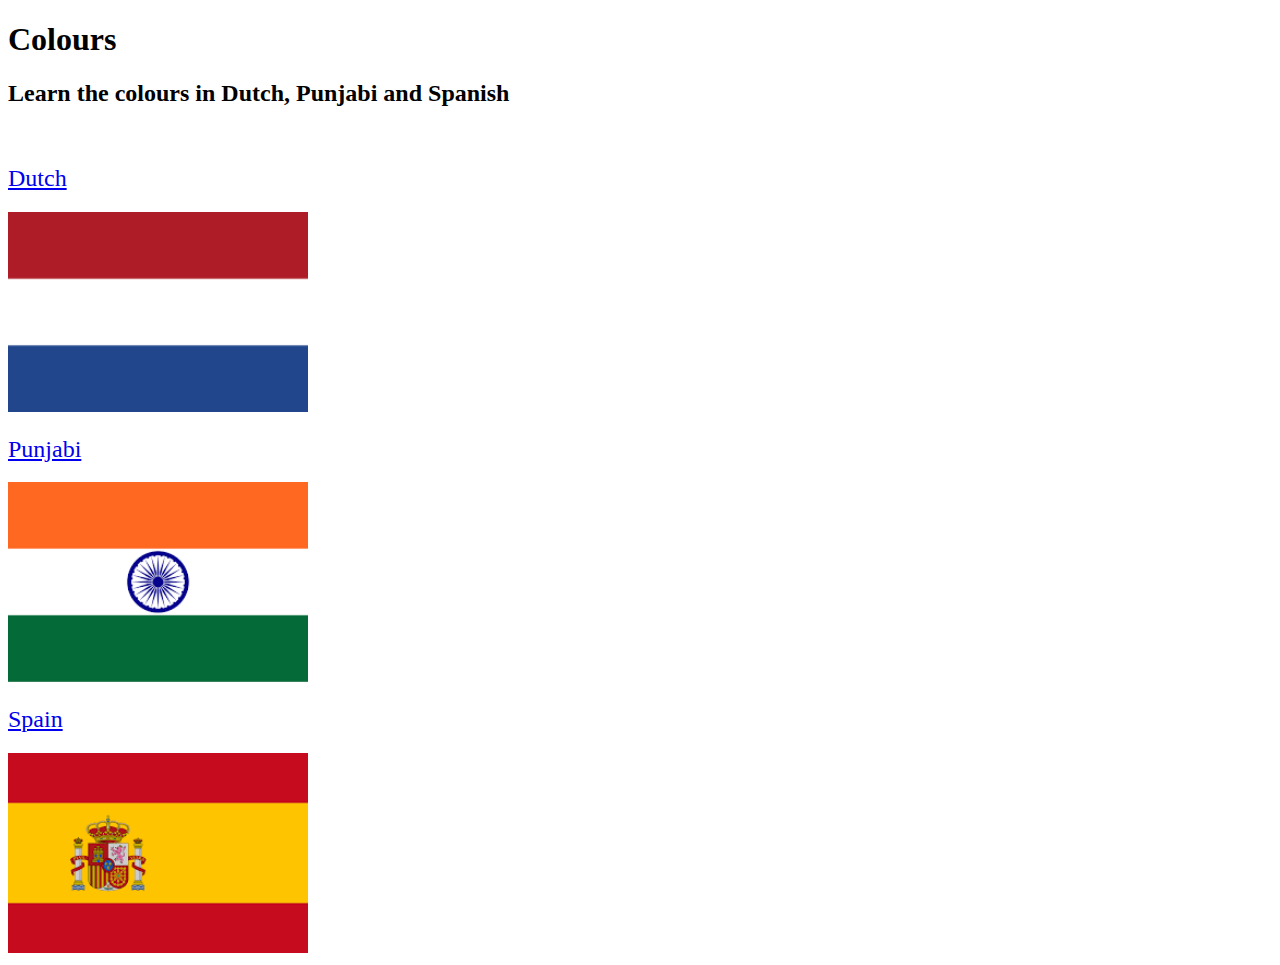
<file: index.html>
<!DOCTYPE html>
<html lang="en">
  <head>
    <meta charset="UTF-8" />
    <title>Punjabi Vocabulary</title>
    <link rel="stylesheet" href="./style.css" />
  </head>

  <body>
    <h1>Colours</h1>
    <h2>Learn the colours in Dutch, Punjabi and Spanish</h2>
    <br />
    <a href="public/dutchVocab.html"><h2 class="color-title">Dutch</h2><img class="flag" src="assets/images/dutchFlag.png"></a>
    
    <a href="public/PunjabiVocab.html">
    <h2 class="color-title">Punjabi</h2>
    <img class="flag" src="assets/images/indiaFlag.png"></a>

    <a href="public/spanishVocab.html">
    <h2 class="color-title">Spain</h2>
    <img class="flag" src="assets/images/spanishFlag.png"></a>

</body>
</html>

<!-- 
TODOs
IMPORTANT: You should not need to make ANY CHANGES to index.html
All code should be written in your CSS file.

1. Create a CSS file and incorporate it as an external stylesheet.
2. Use CSS to style each of the color titles to meaning. 
Hint: Use the id to help if you don't know the words in spanish.
3. Use CSS to change all the color titles to have "font-weight: normal;"
4. Use CSS (not HTML) to make all the images 200px heigh and 200px wide. 
Hint: 
https://developer.mozilla.org/en-US/docs/Web/CSS/height
https://developer.mozilla.org/en-US/docs/Web/CSS/width
-->
</file>
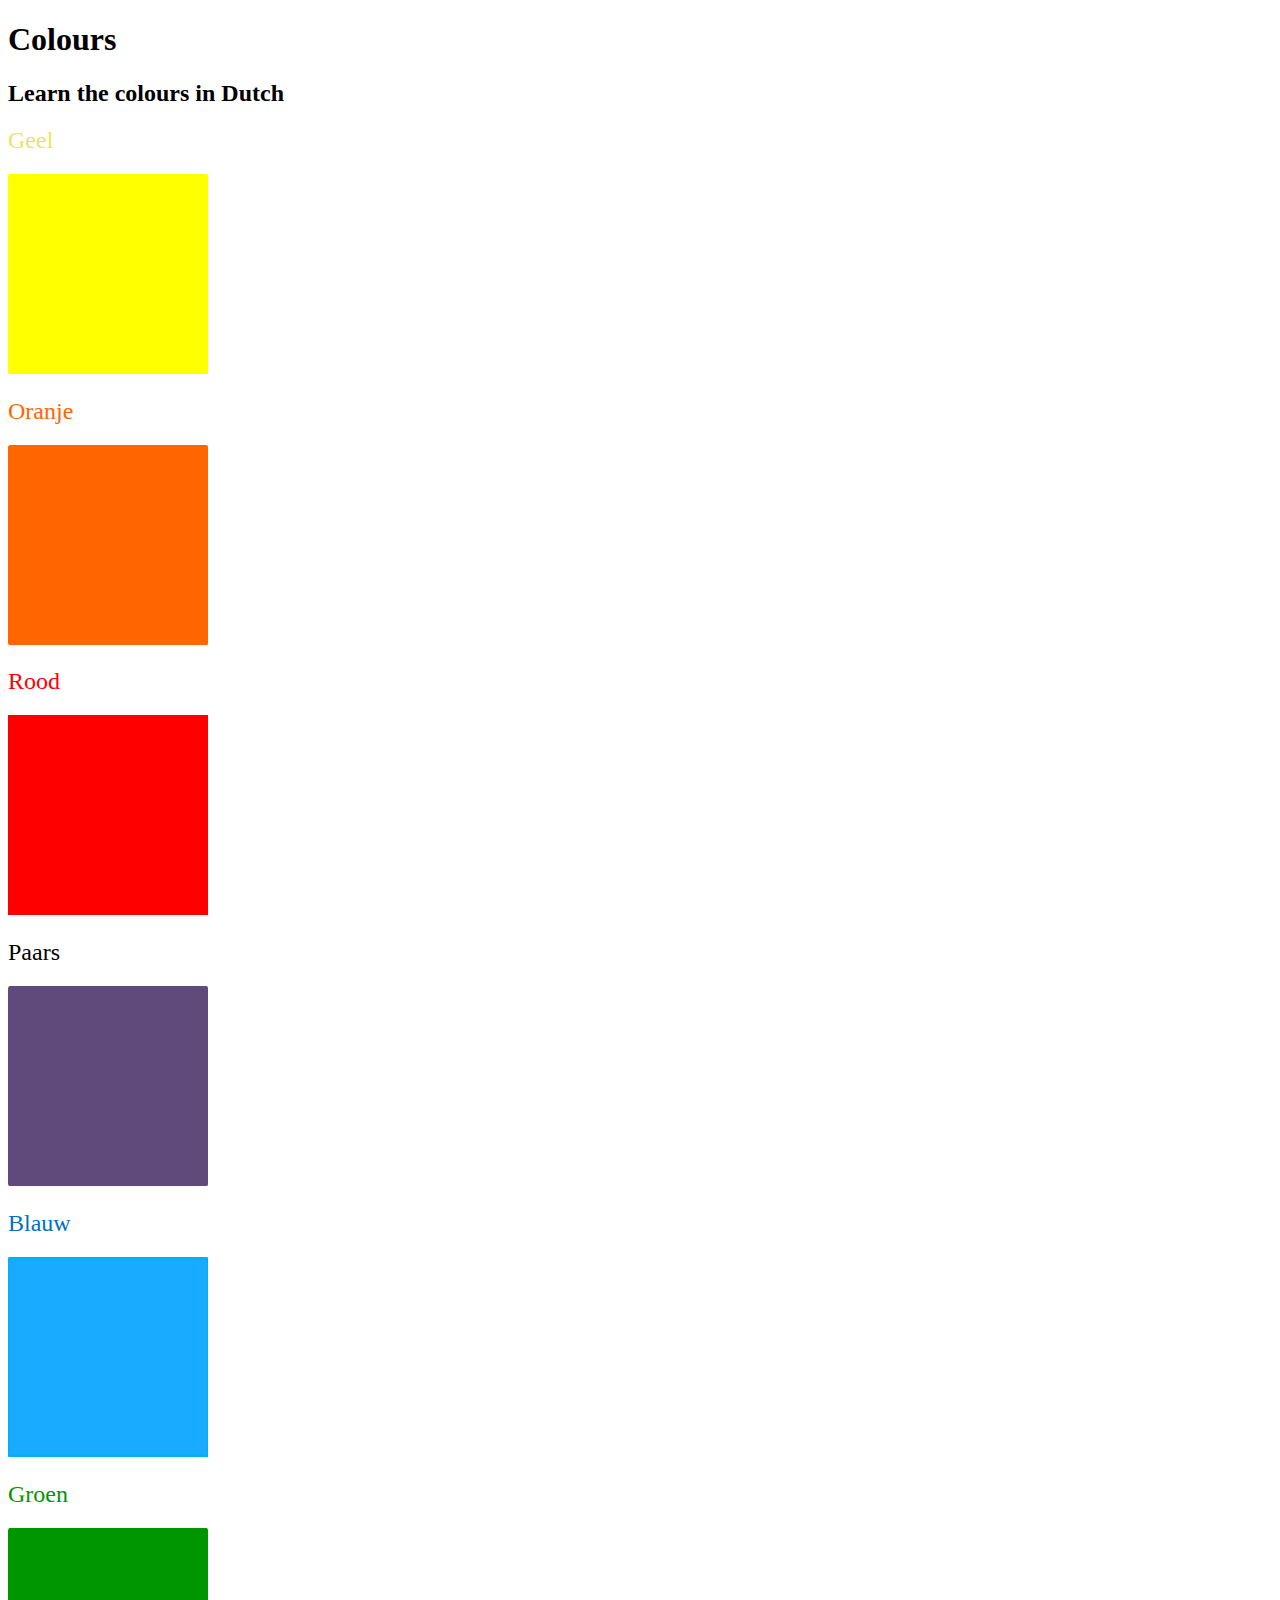
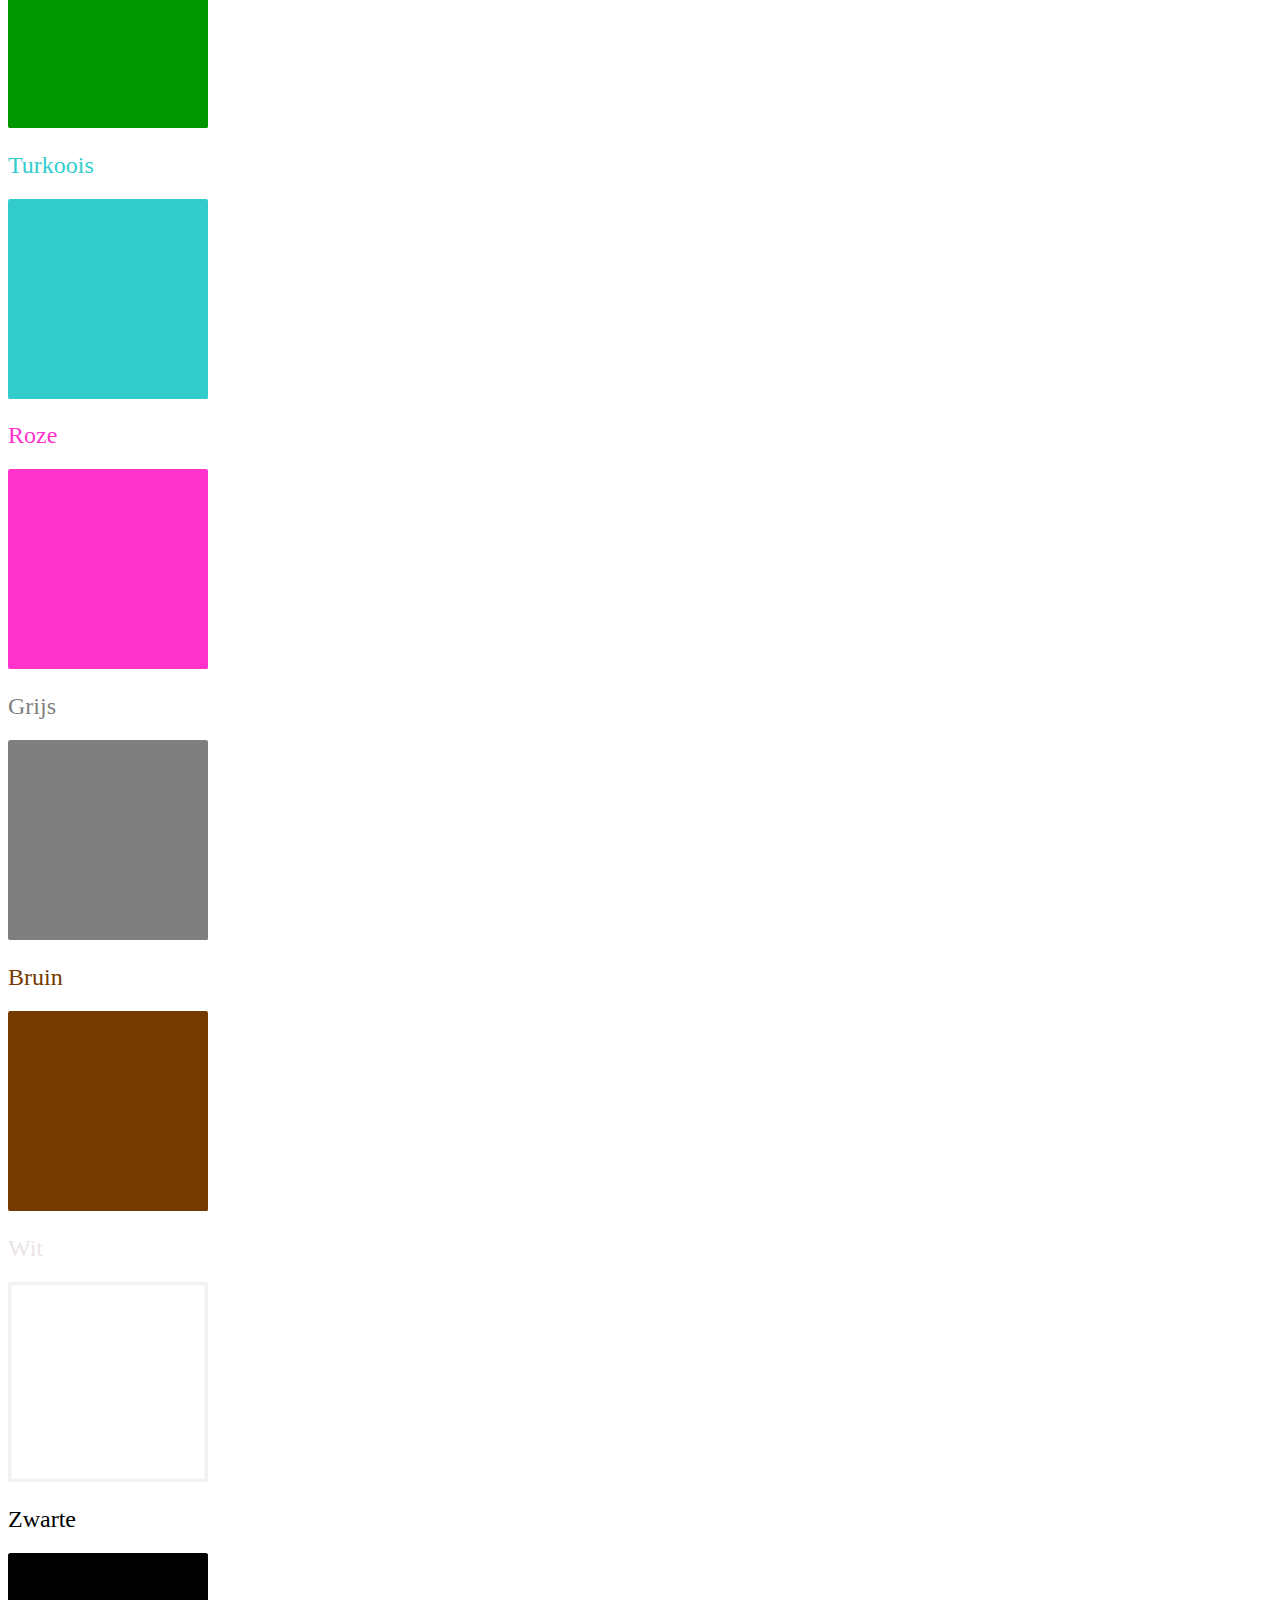
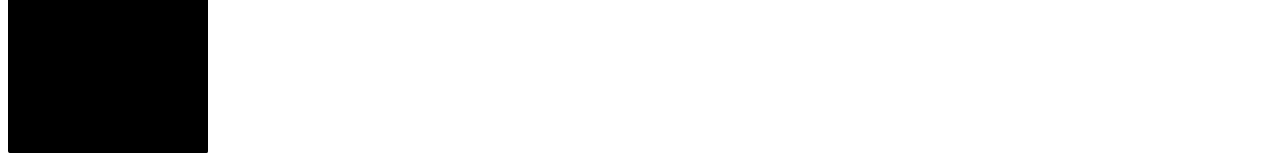
<file: public/dutchVocab.html>
<!DOCTYPE html>
<html lang="en">
  <head>
    <meta charset="UTF-8" />
    <title>Dutch Colours Vocabulary</title>
    <link rel="stylesheet" href="../style.css" />
  </head>

  <body>
    <h1>Colours</h1>
    <h2>Learn the colours in Dutch</h2>
        <h2 class="color-title" id="peela">Geel</h2>
    <img src="../assets/images/yellow.png">

    <h2 class="color-title" id="santari">Oranje</h2>
    <img src="../assets/images/orange.png">

    <h2 class="color-title" id="laal">Rood</h2>
    <img src="../assets/images/red.png">

    <h2 class="color-title" id="jamani">Paars</h2>
    <img src="../assets/images/purple.png">

    <h2 class="color-title" id="neela">Blauw</h2>
    <img src="../assets/images/blue.png">

    <h2 class="color-title" id="hara">Groen</h2>
    <img src="../assets/images/green.png">

    <h2 class="color-title" id="phirozi">Turkoois</h2>
    <img src="../assets/images/turquoise.png">

    <h2 class="color-title" id="gulaabi">Roze</h2>
    <img src="../assets/images/pink.png">

    <h2 class="color-title" id="saleti">Grijs</h2>
    <img src="../assets/images/grey.png">

    <h2 class="color-title" id="brawn">Bruin</h2>
    <img src="../assets/images/brown.png">

    <h2 class="color-title" id="chita">Wit</h2>
    <img src="../assets/images/white.png">

    <h2 class="color-title" id="kala">Zwarte</h2>
    <img src="../assets/images/black.png">

</body>
</html>
</file>
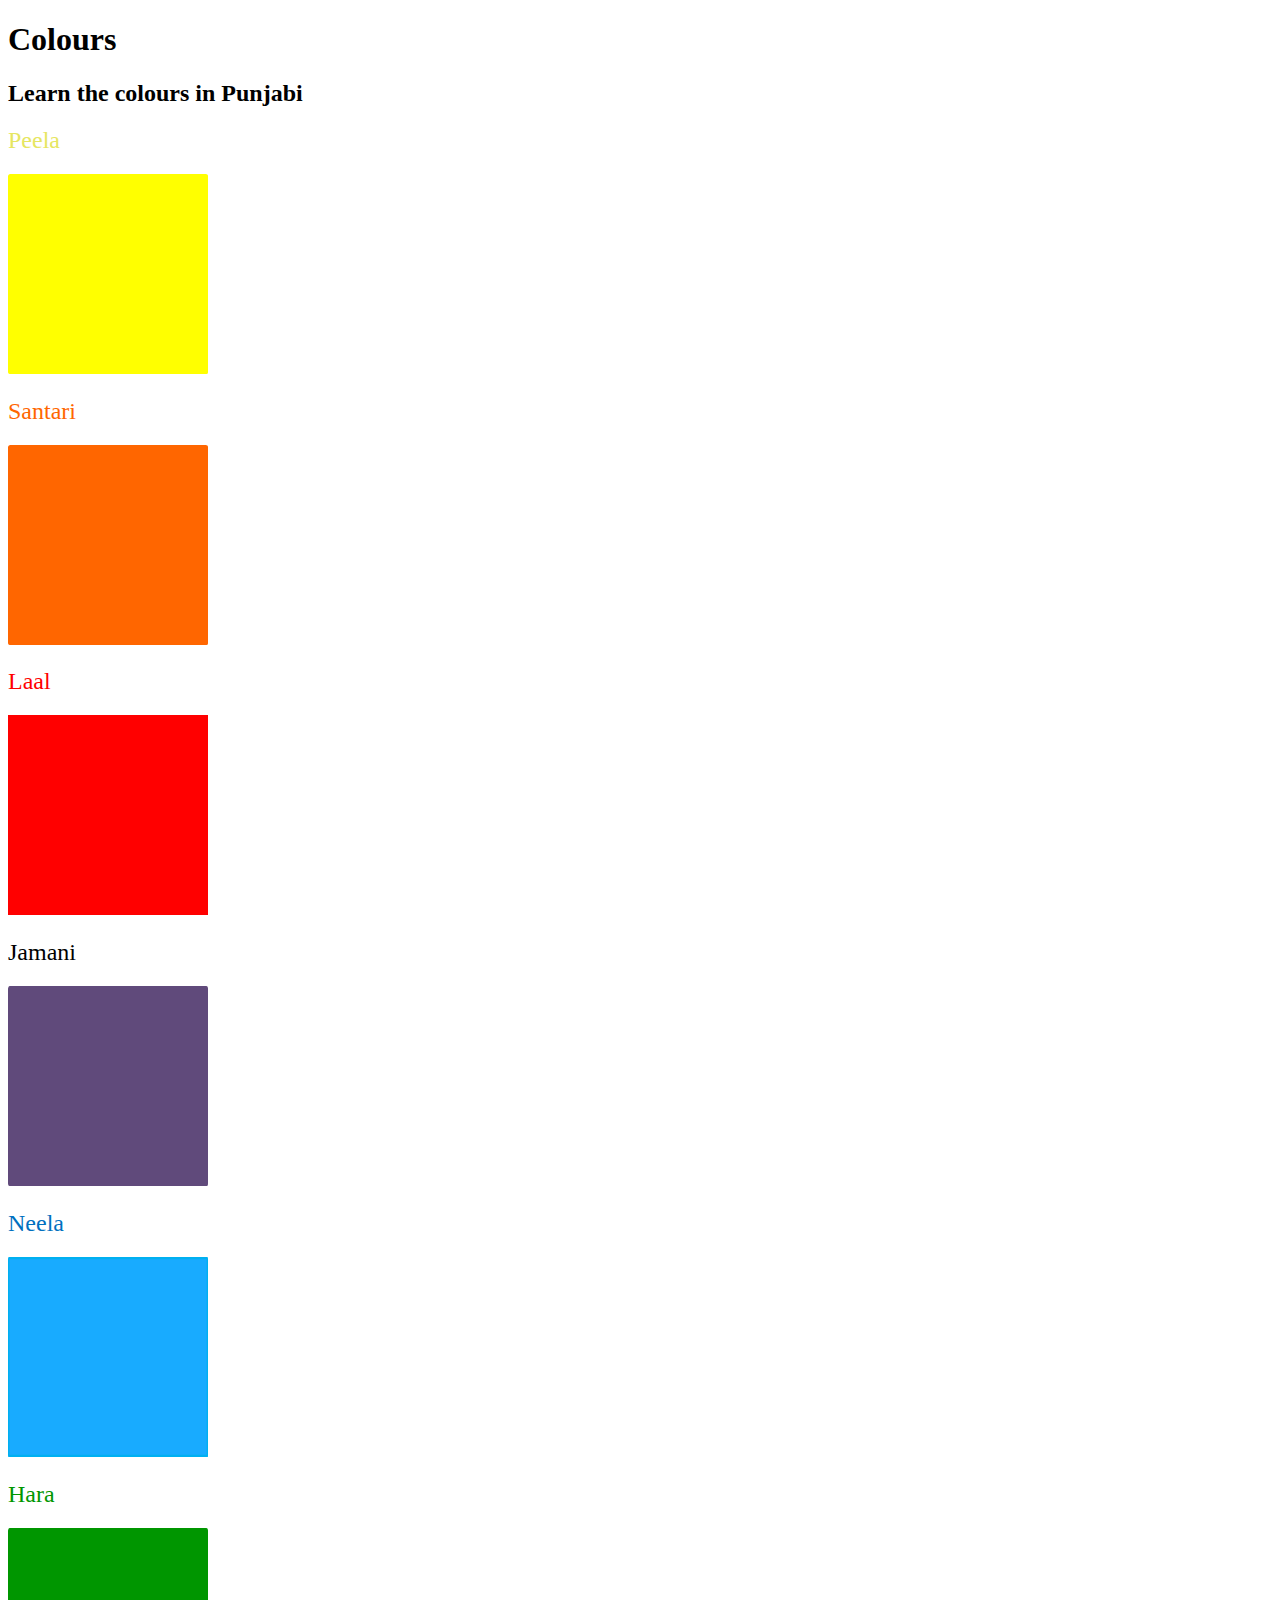
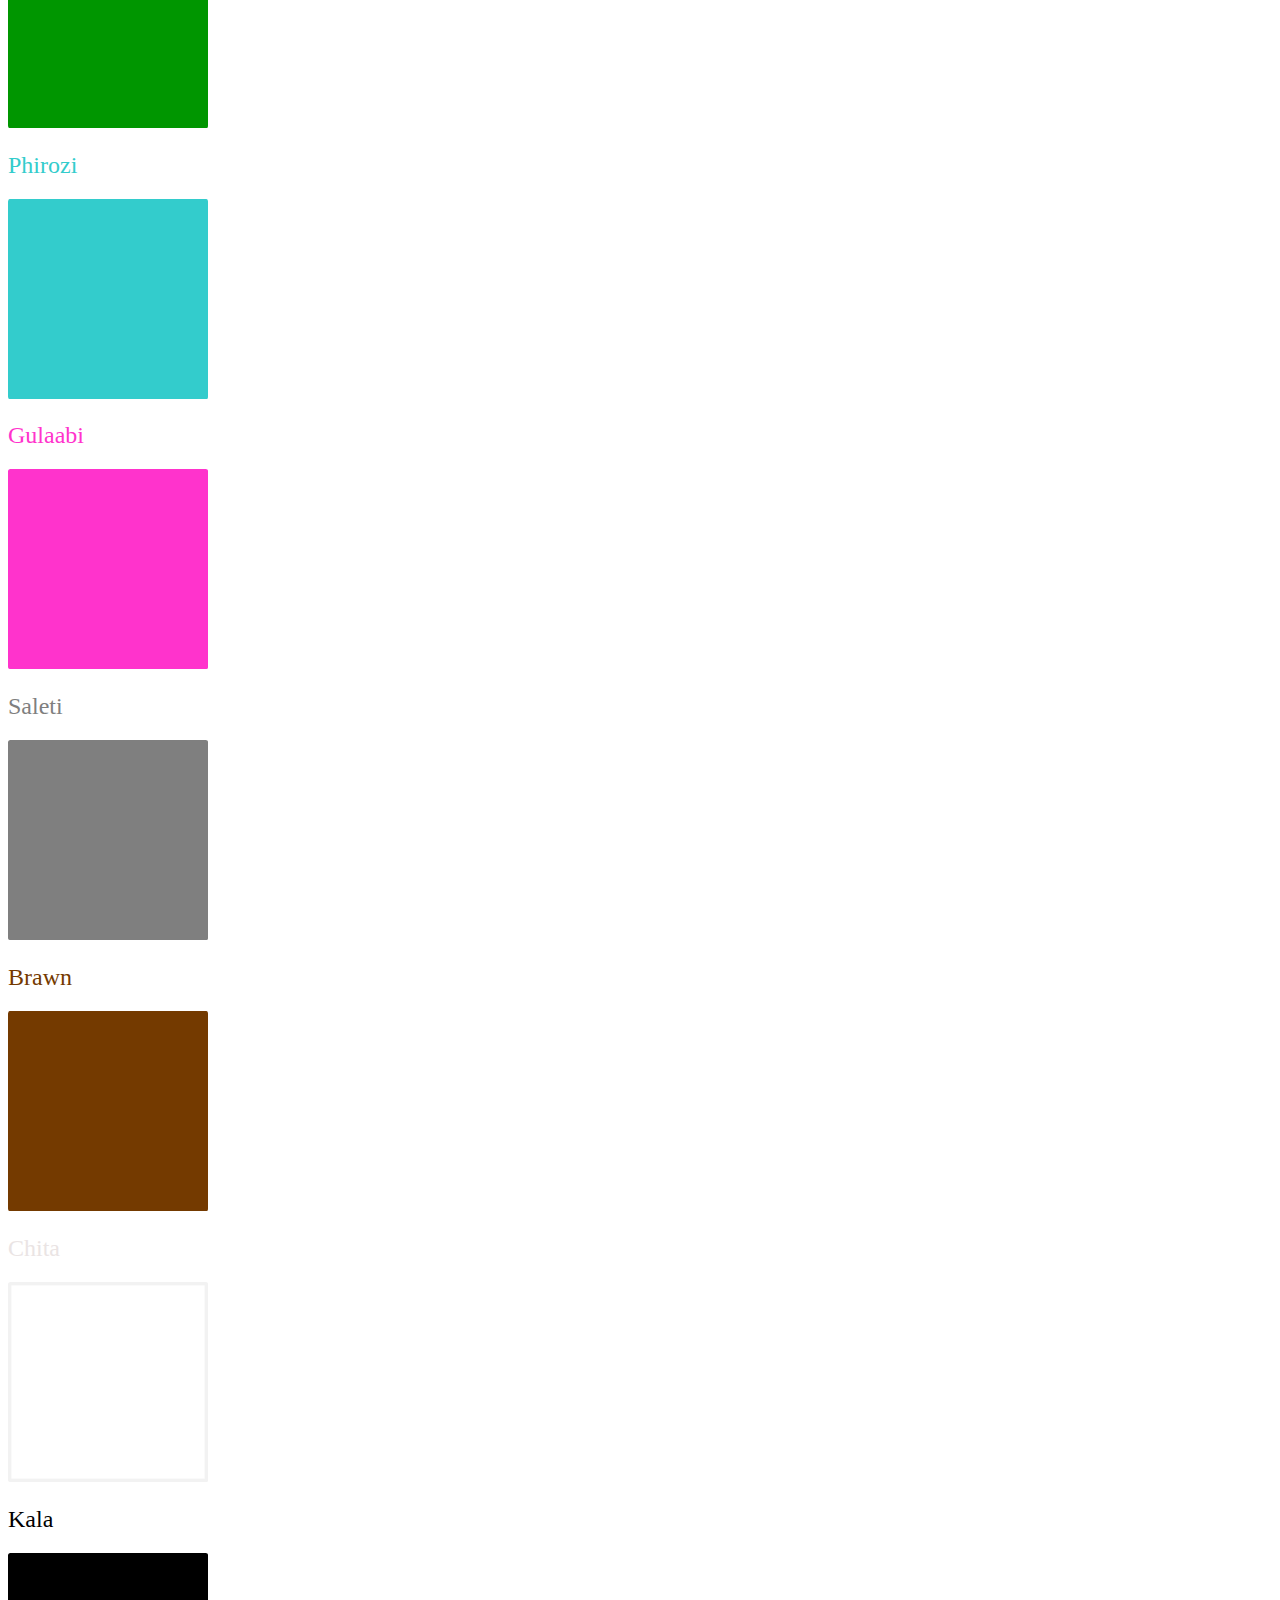
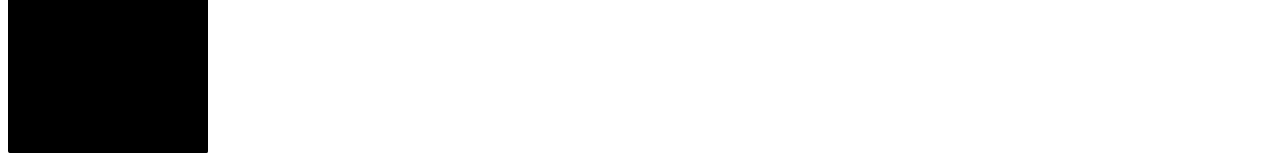
<file: public/PunjabiVocab.html>
<!DOCTYPE html>
<html lang="en">
  <head>
    <meta charset="UTF-8" />
    <title>Punjabi Colours Vocabulary</title>
    <link rel="stylesheet" href="../style.css" />
  </head>

  <body>
    <h1>Colours</h1>
    <h2>Learn the colours in Punjabi</h2>
    <h2 class="color-title" id="peela">Peela</h2>
    <img src="../assets/images/yellow.png">

    <h2 class="color-title" id="santari">Santari</h2>
    <img src="../assets/images/orange.png">

    <h2 class="color-title" id="laal">Laal</h2>
    <img src="../assets/images/red.png">

    <h2 class="color-title" id="jamani">Jamani</h2>
    <img src="../assets/images/purple.png">

    <h2 class="color-title" id="neela">Neela</h2>
    <img src="../assets/images/blue.png">

    <h2 class="color-title" id="hara">Hara</h2>
    <img src="../assets/images/green.png">

    <h2 class="color-title" id="phirozi">Phirozi</h2>
    <img src="../assets/images/turquoise.png">

    <h2 class="color-title" id="gulaabi">Gulaabi</h2>
    <img src="../assets/images/pink.png">

    <h2 class="color-title" id="saleti">Saleti</h2>
    <img src="../assets/images/grey.png">

    <h2 class="color-title" id="brawn">Brawn</h2>
    <img src="../assets/images/brown.png">

    <h2 class="color-title" id="chita">Chita</h2>
    <img src="../assets/images/white.png">

    <h2 class="color-title" id="kala">Kala</h2>
    <img src="../assets/images/black.png">

</body>
</html>
</file>
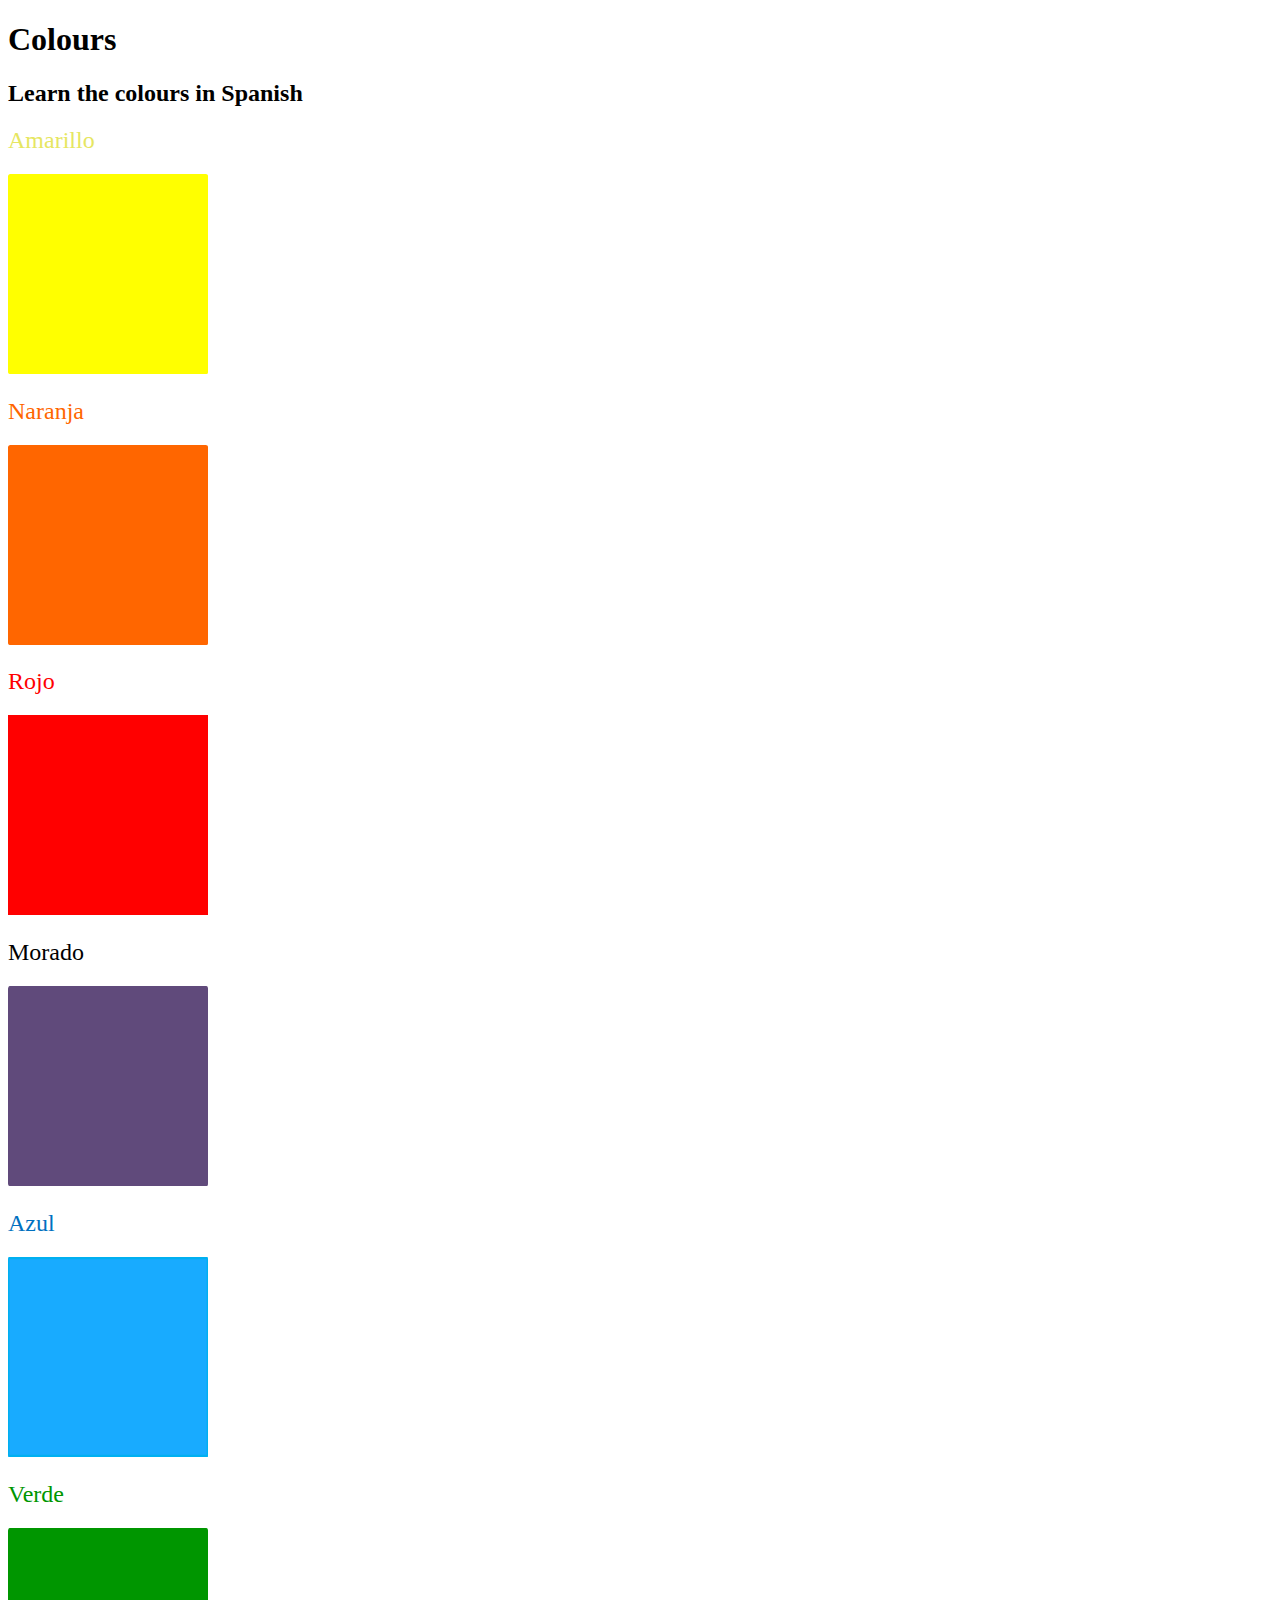
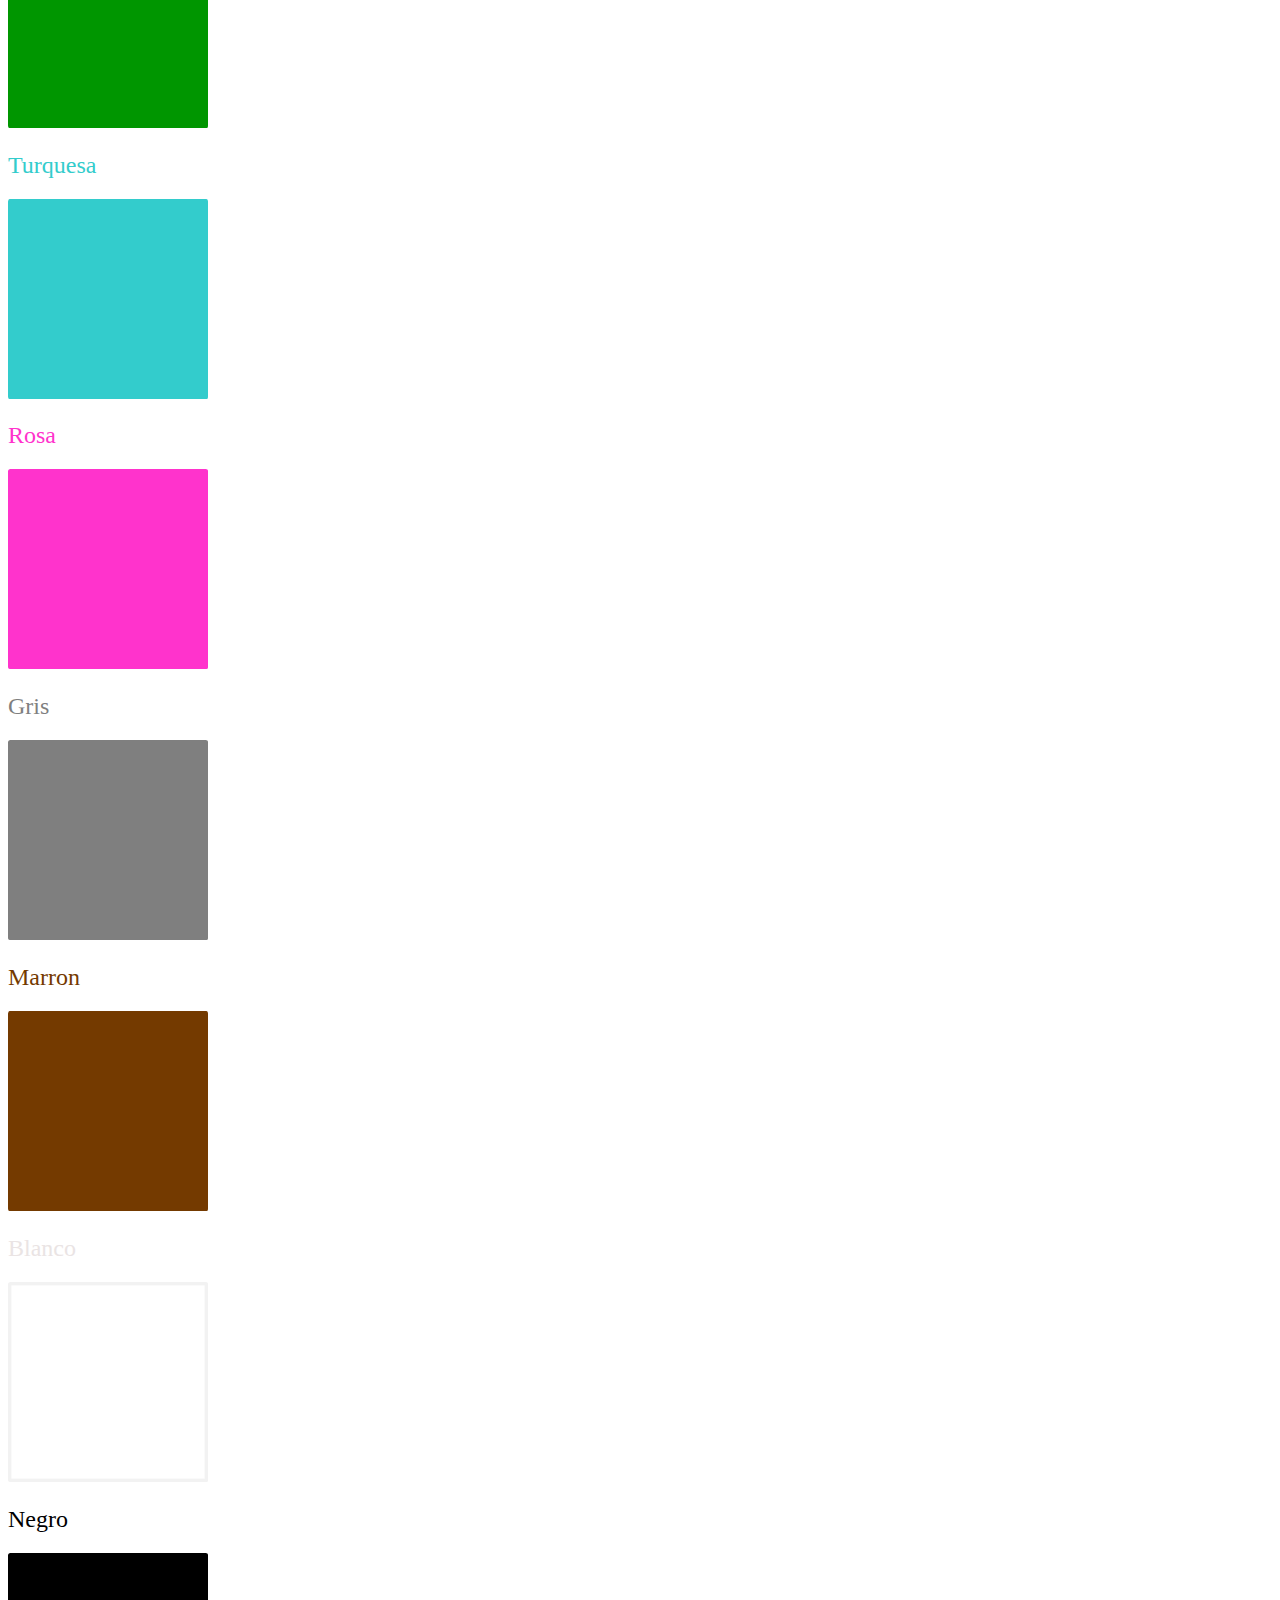
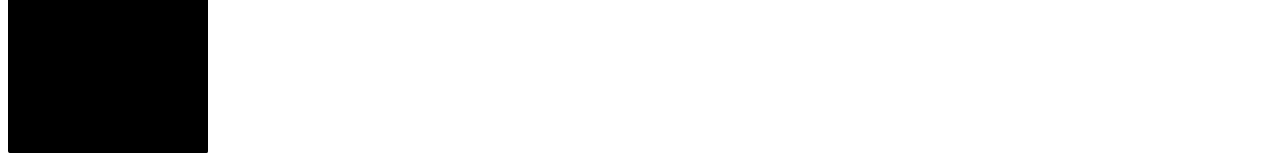
<file: public/spanishVocab.html>
<!DOCTYPE html>
<html lang="en">
  <head>
    <meta charset="UTF-8" />
    <title>Spanish Colours Vocabulary</title>
    <link rel="stylesheet" href="../style.css" />
  </head>

  <body>
    <h1>Colours</h1>
    <h2>Learn the colours in Spanish</h2>
    
    <h2 class="color-title" id="peela">Amarillo</h2>
    <img src="../assets/images/yellow.png">

    <h2 class="color-title" id="santari">Naranja</h2>
    <img src="../assets/images/orange.png">

    <h2 class="color-title" id="laal">Rojo</h2>
    <img src="../assets/images/red.png">

    <h2 class="color-title" id="jamani">Morado</h2>
    <img src="../assets/images/purple.png">

    <h2 class="color-title" id="neela">Azul</h2>
    <img src="../assets/images/blue.png">

    <h2 class="color-title" id="hara">Verde</h2>
    <img src="../assets/images/green.png">

    <h2 class="color-title" id="phirozi">Turquesa</h2>
    <img src="../assets/images/turquoise.png">

    <h2 class="color-title" id="gulaabi">Rosa</h2>
    <img src="../assets/images/pink.png">

    <h2 class="color-title" id="saleti">Gris</h2>
    <img src="../assets/images/grey.png">

    <h2 class="color-title" id="brawn">Marron</h2>
    <img src="../assets/images/brown.png">

    <h2 class="color-title" id="chita">Blanco</h2>
    <img src="../assets/images/white.png">

    <h2 class="color-title" id="kala">Negro</h2>
    <img src="../assets/images/black.png">


</body>
</html>
</file>
<file: style.css>
.color-title {
    font-weight: normal;
}


.flag {
    height: 200px;
    width: 300px;
}

#peela {
    color: #e6e661;
}

#santari {
    color: #ff6600 ;
}

#laal {
    color: #ff0000 ;
}

#jamuni {
    color: #604a7b;
}

#neela {
    color: #0070c0;
}

#hara {
    color: #009600;
}

#phirozi {
    color: #33cccc;
}

#gulaabi {
    color: #ff33cc;
}

#saleti {
    color: #7f7f7f;
}

#brawn {
    color: #743a00;
}

#chita {
    color: #eae4e4;
}

#kala {
    color: #000000;
}

img {
    height:200px;
    width: 200px;
}
</file>
